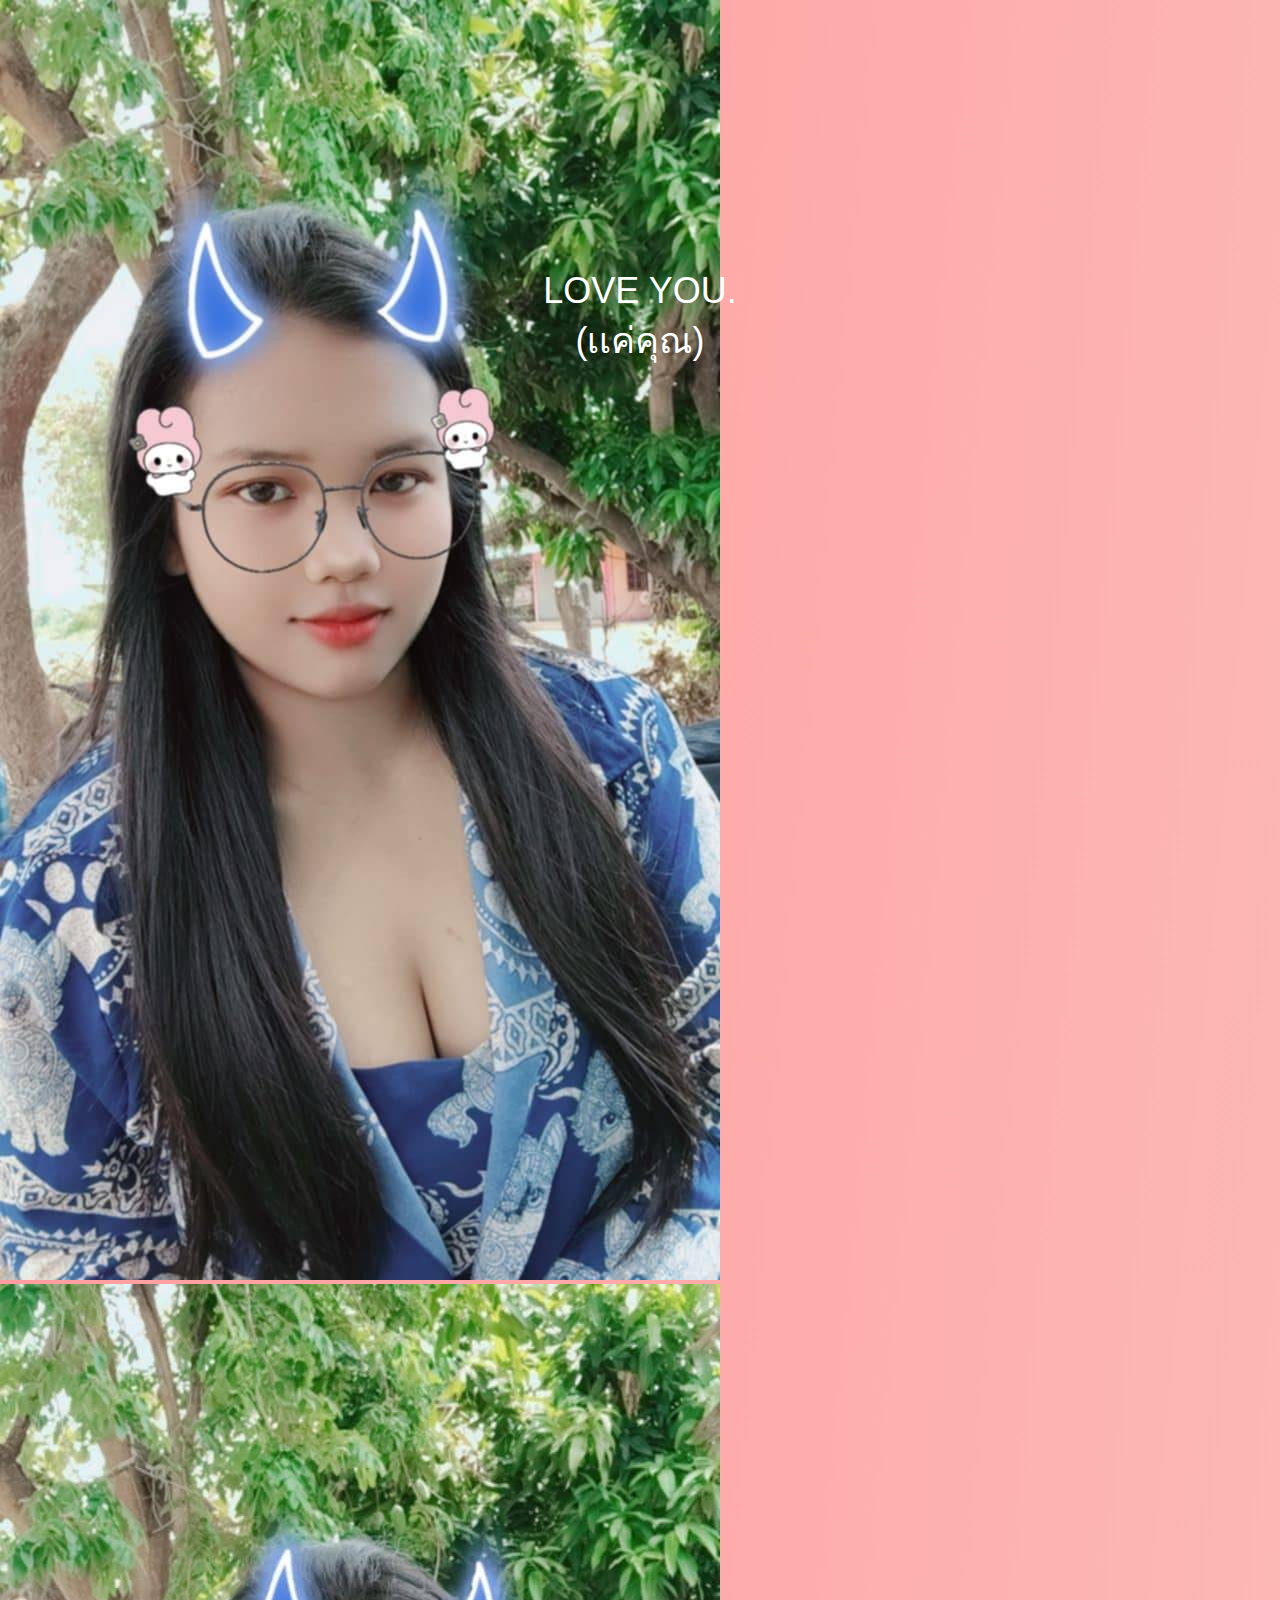
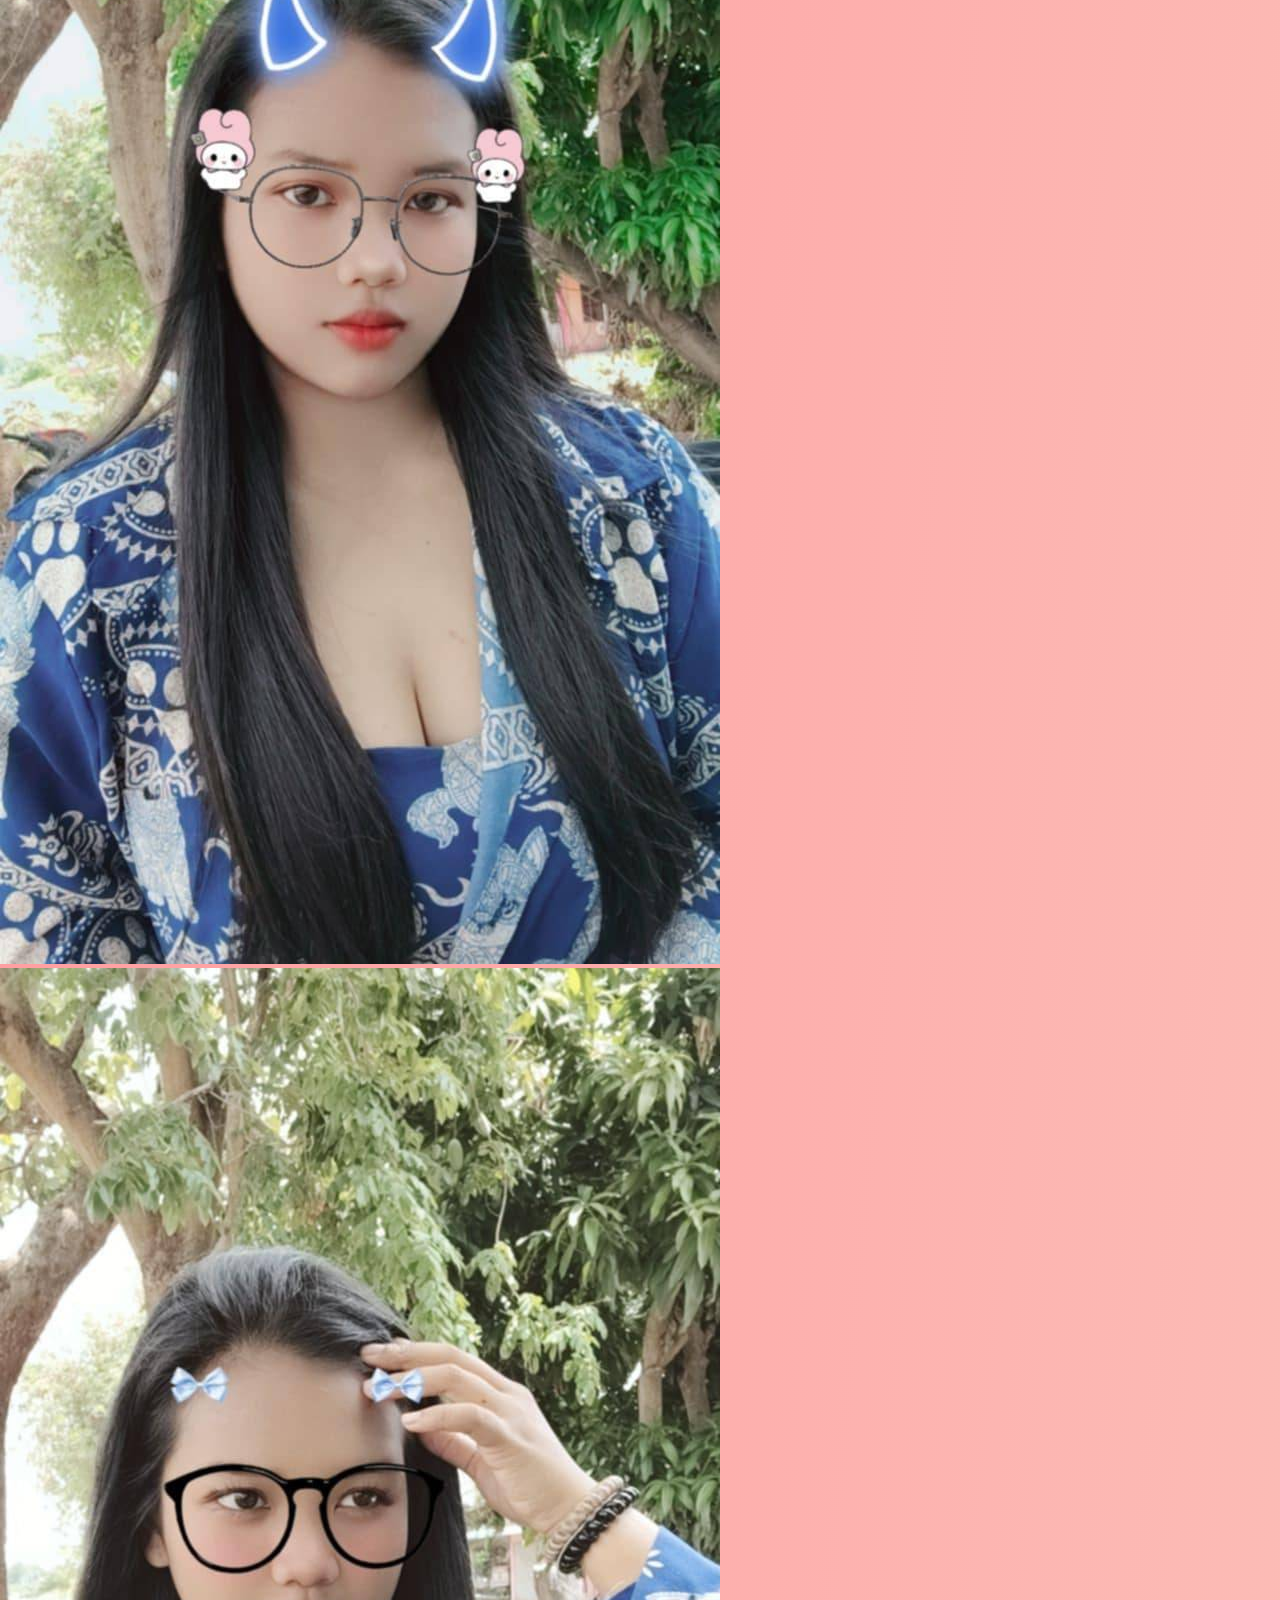
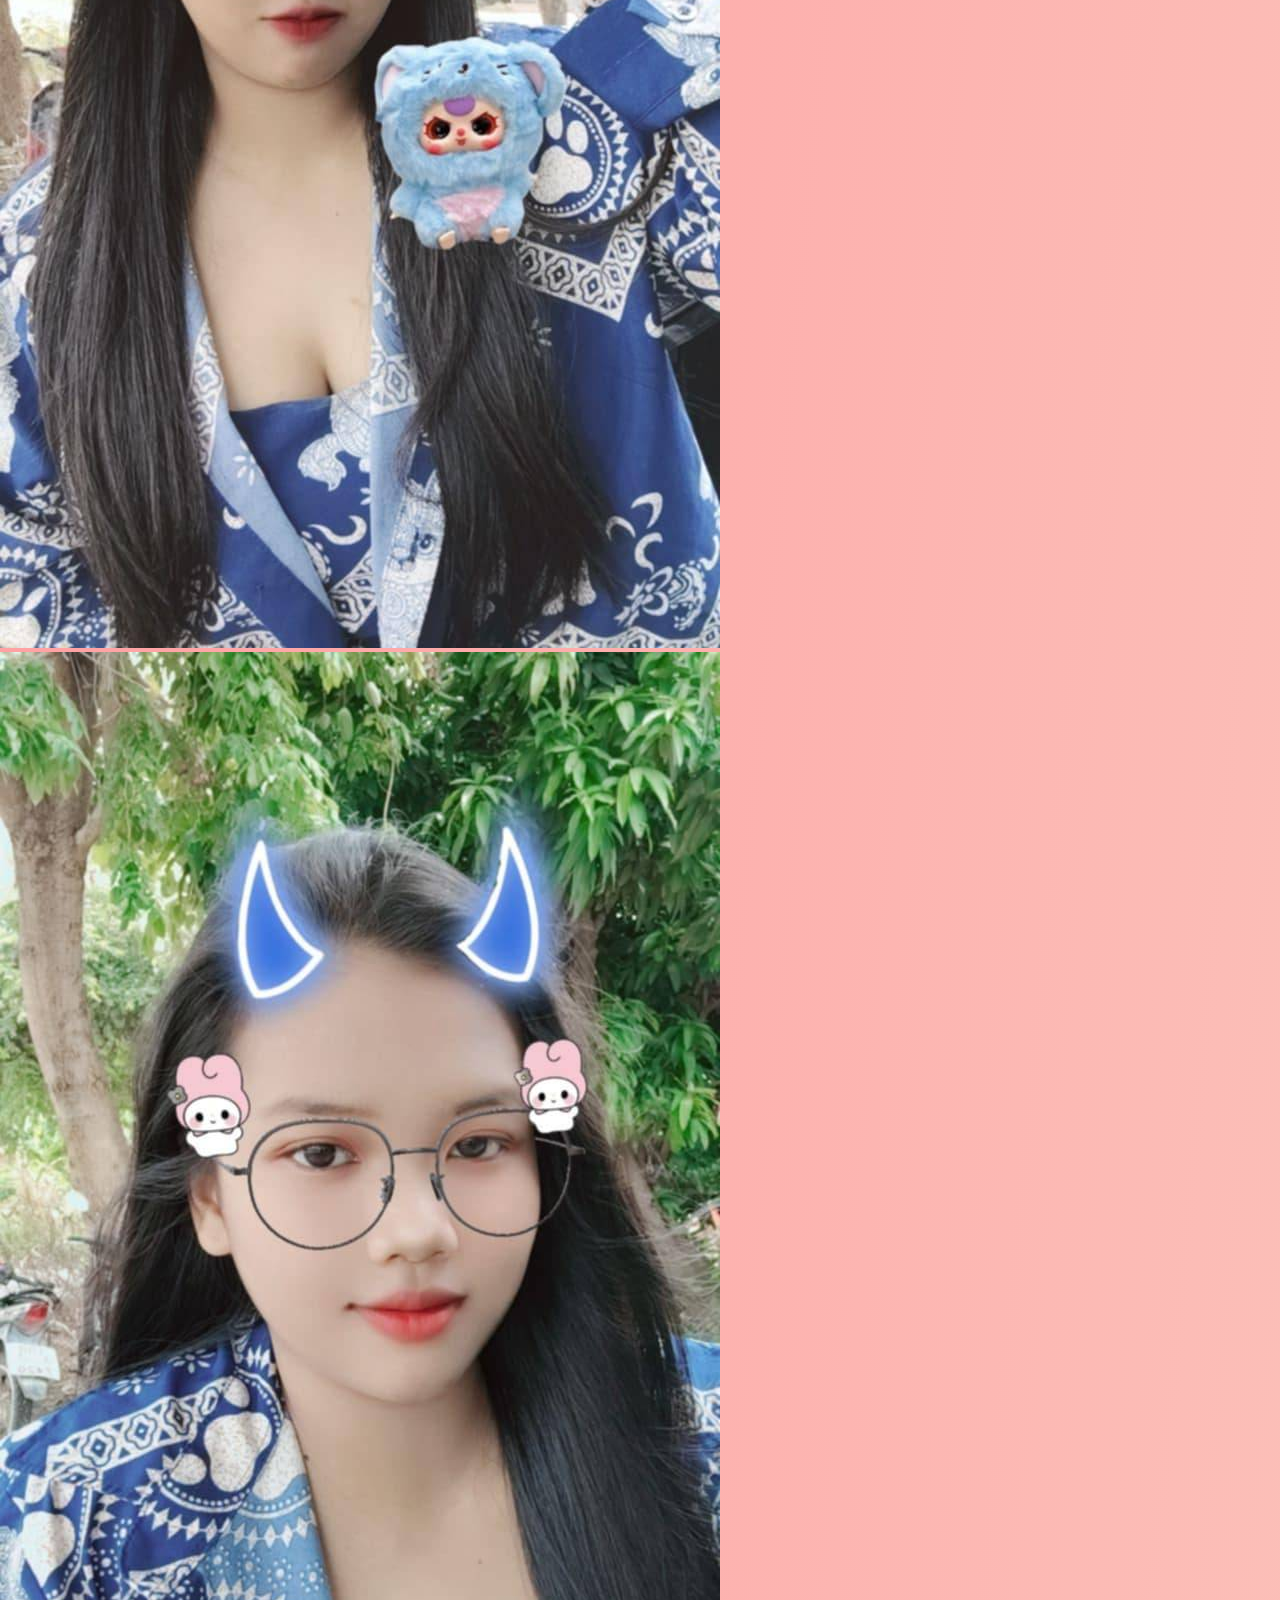
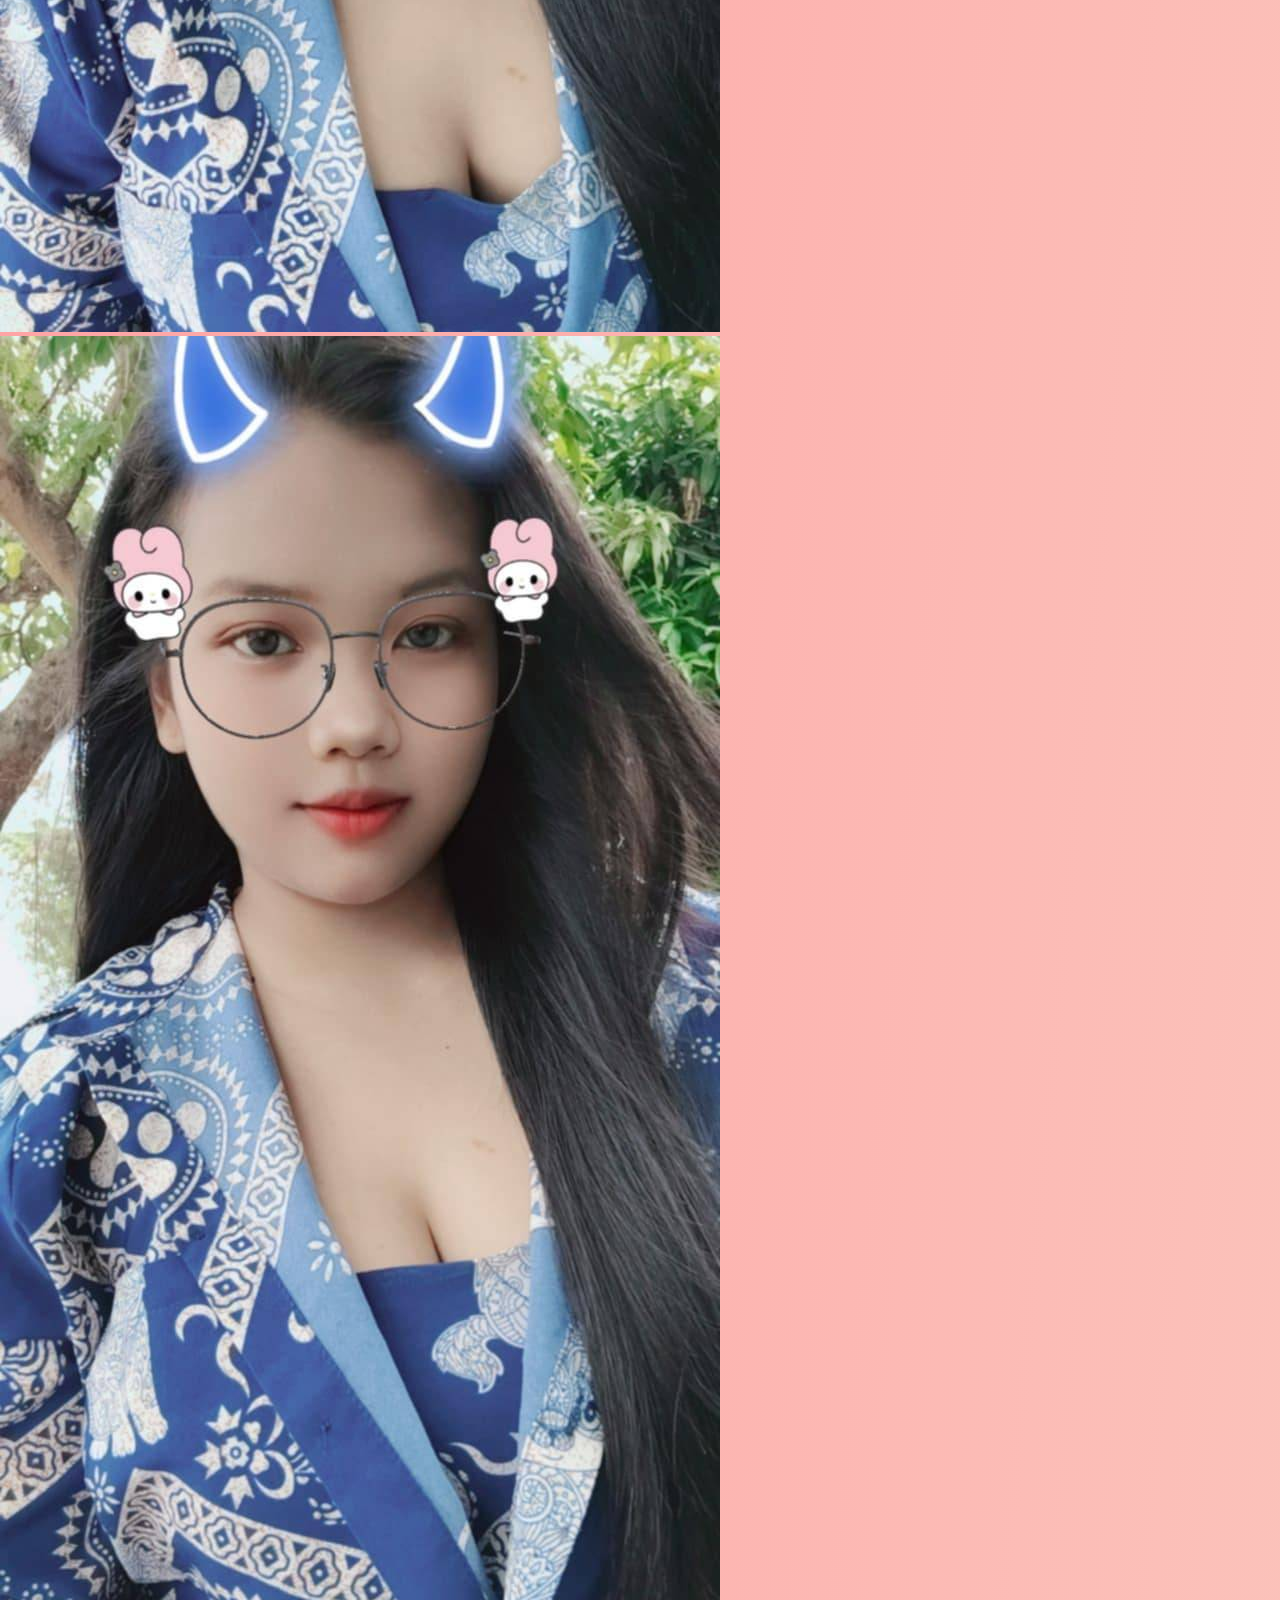
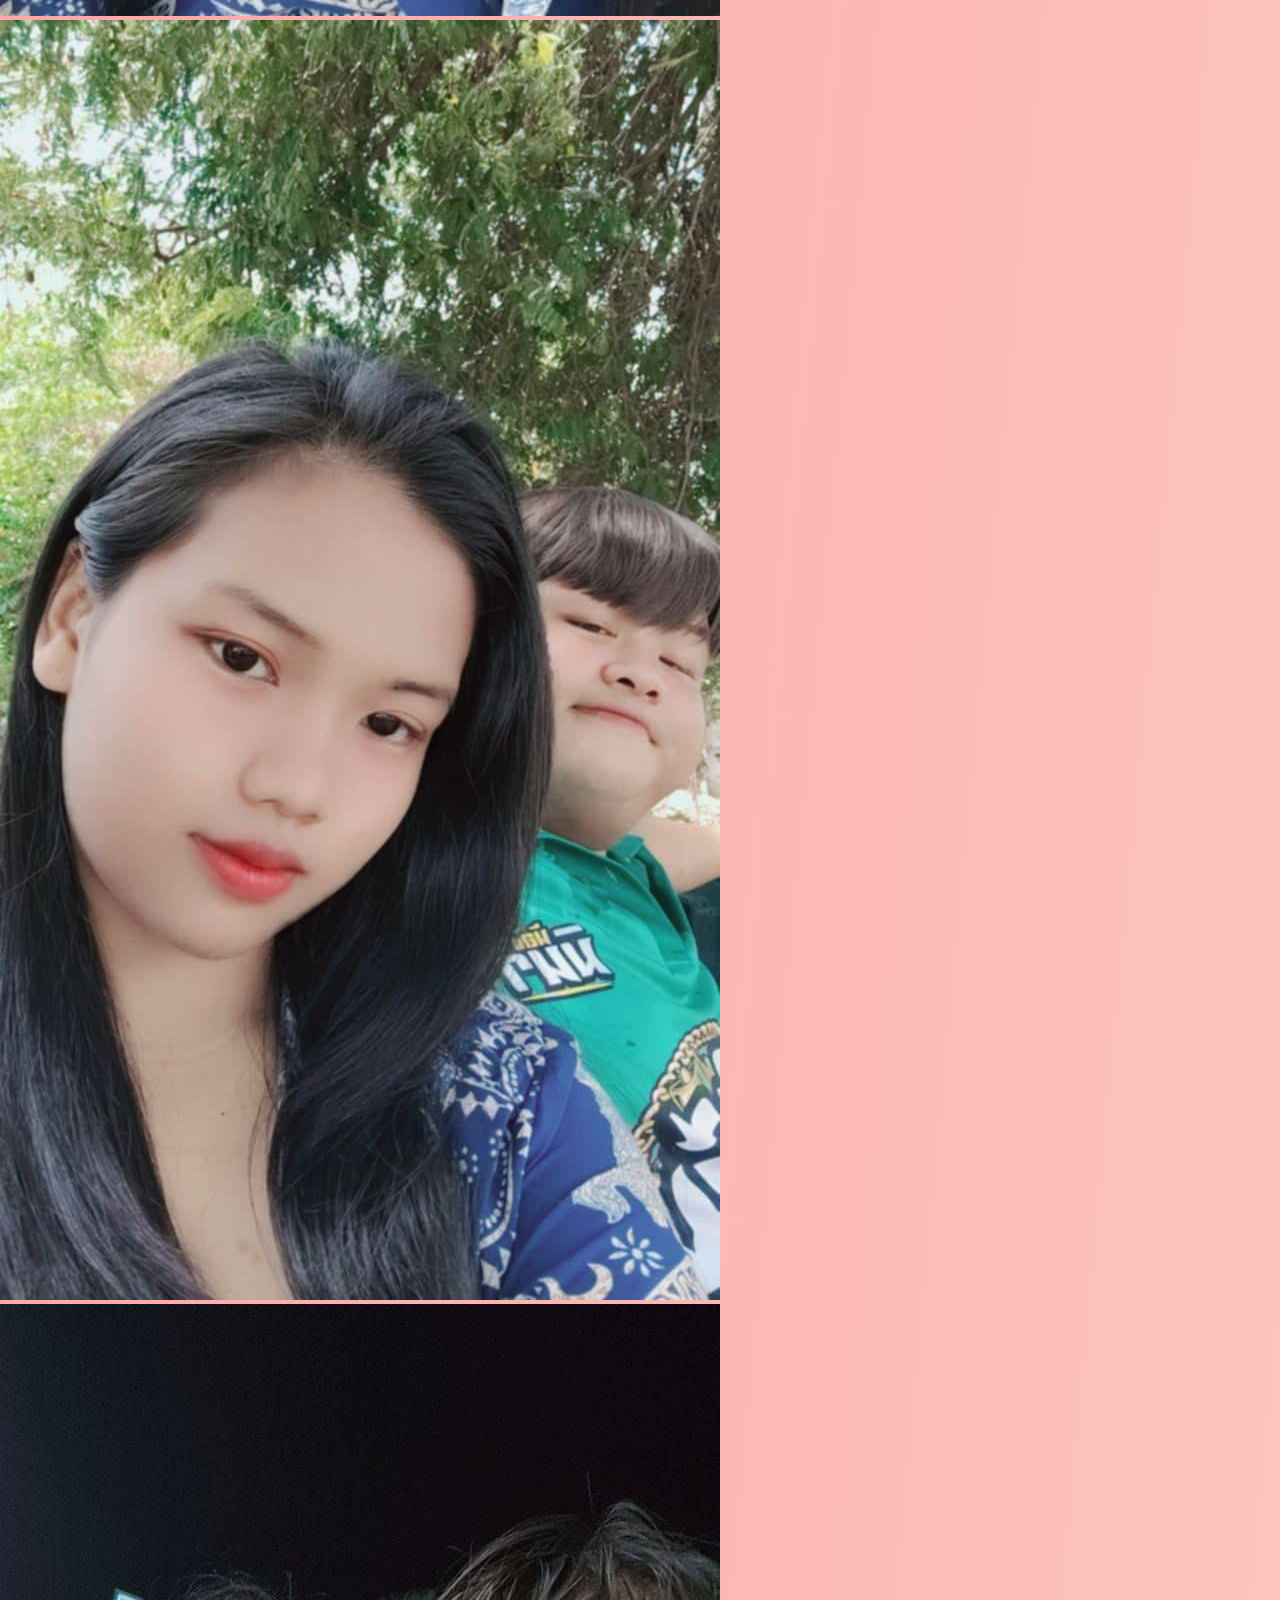
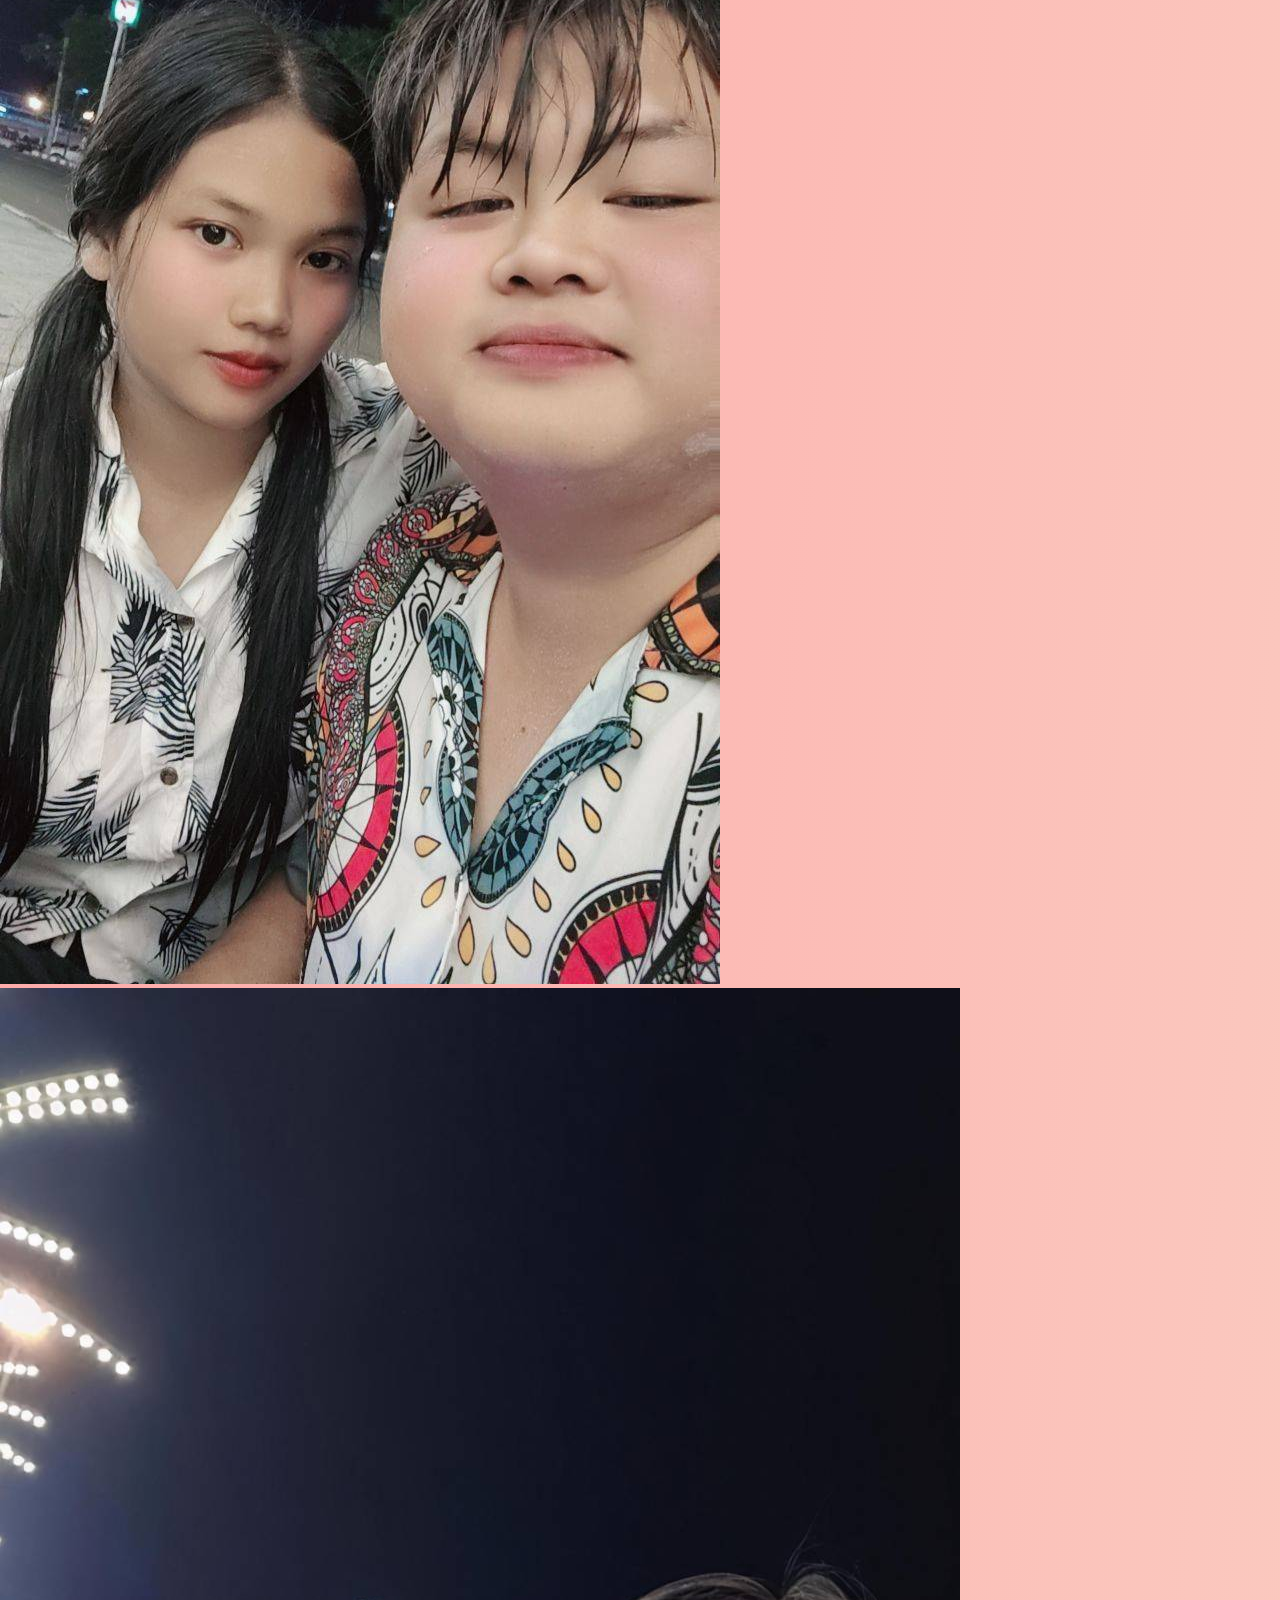
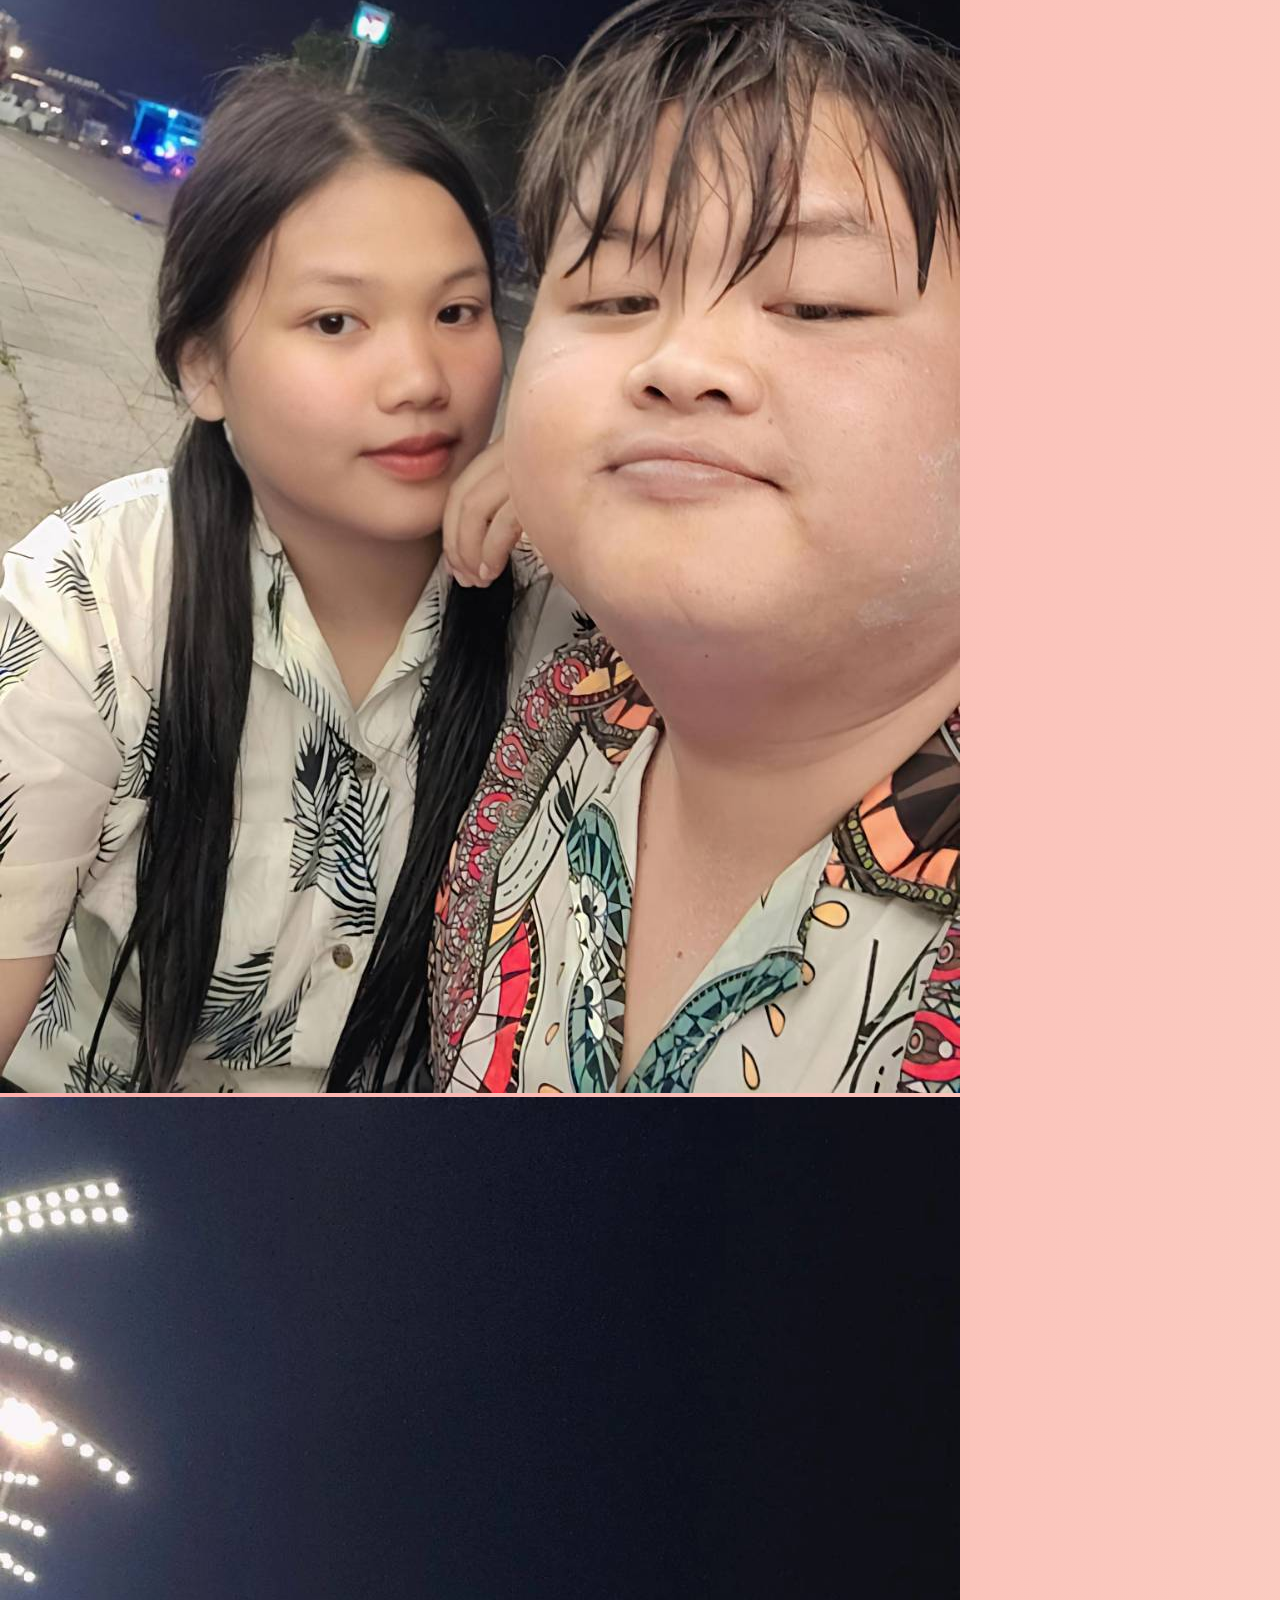
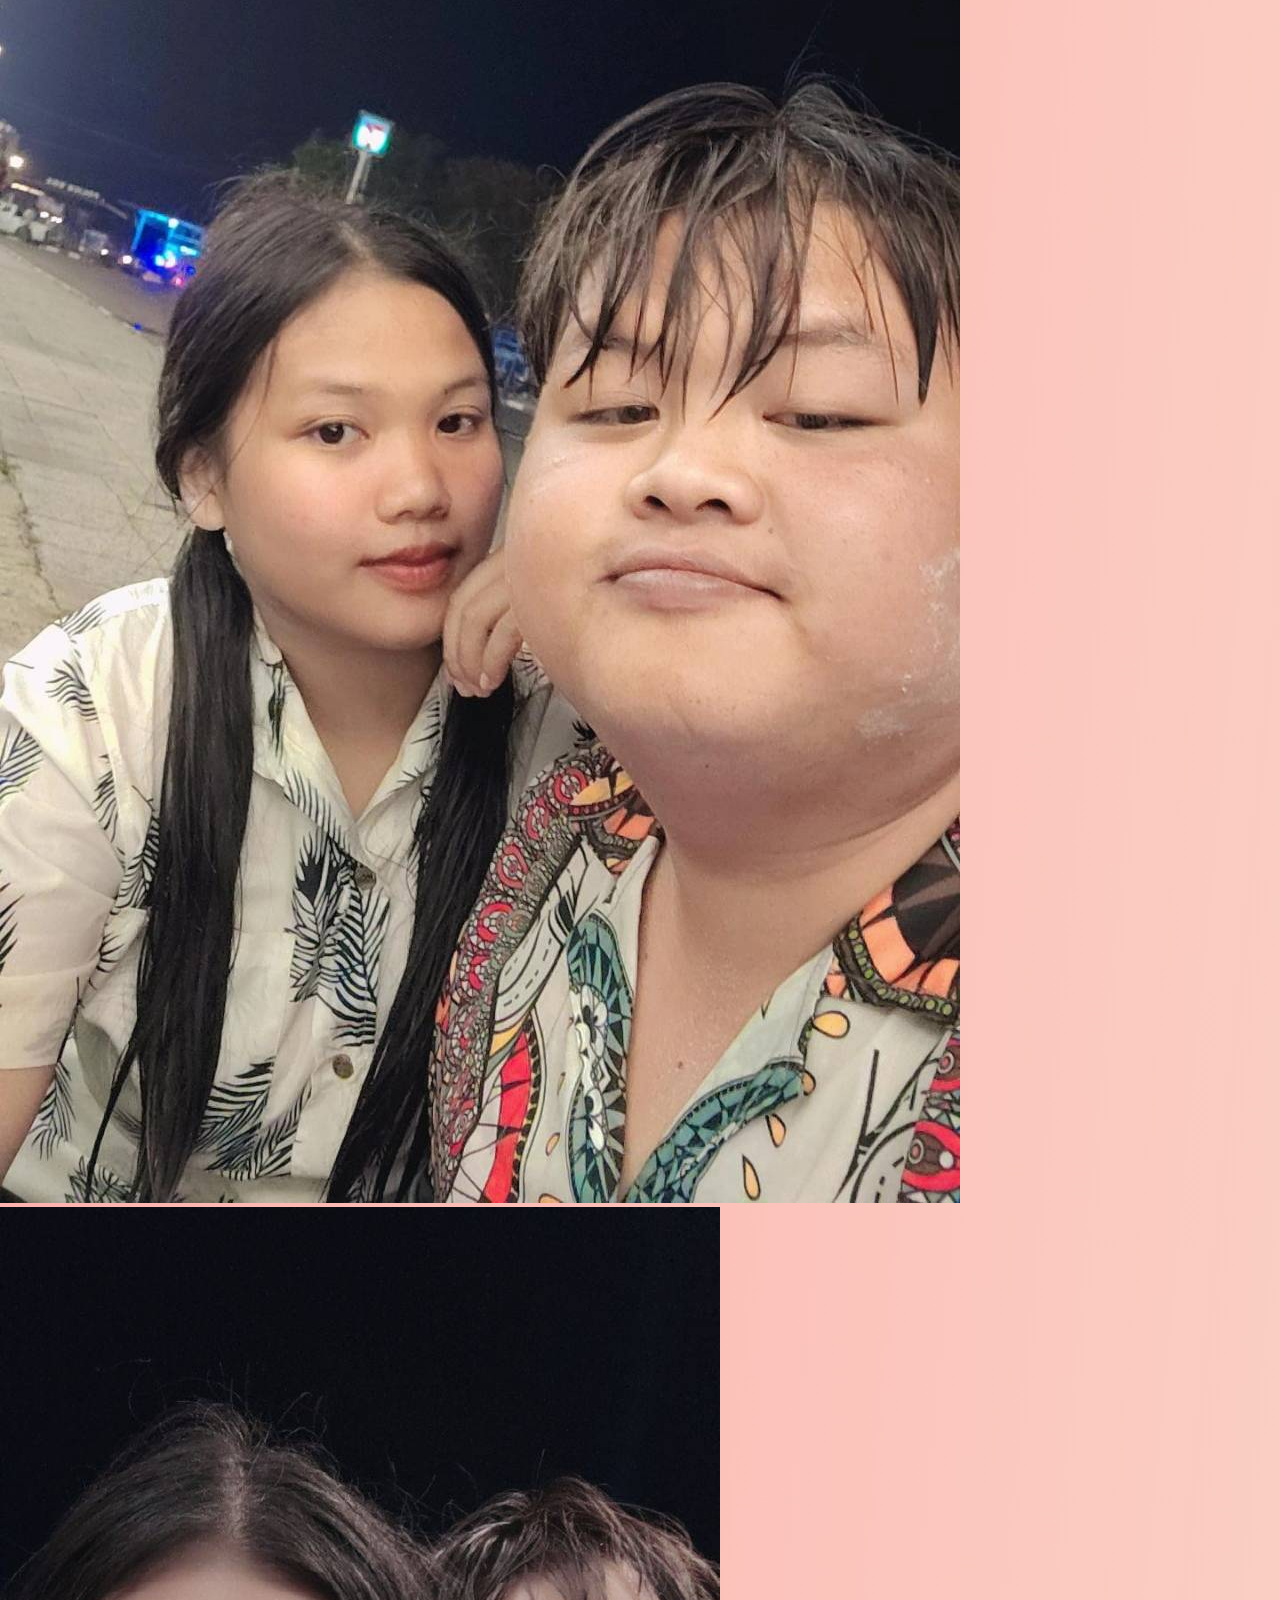
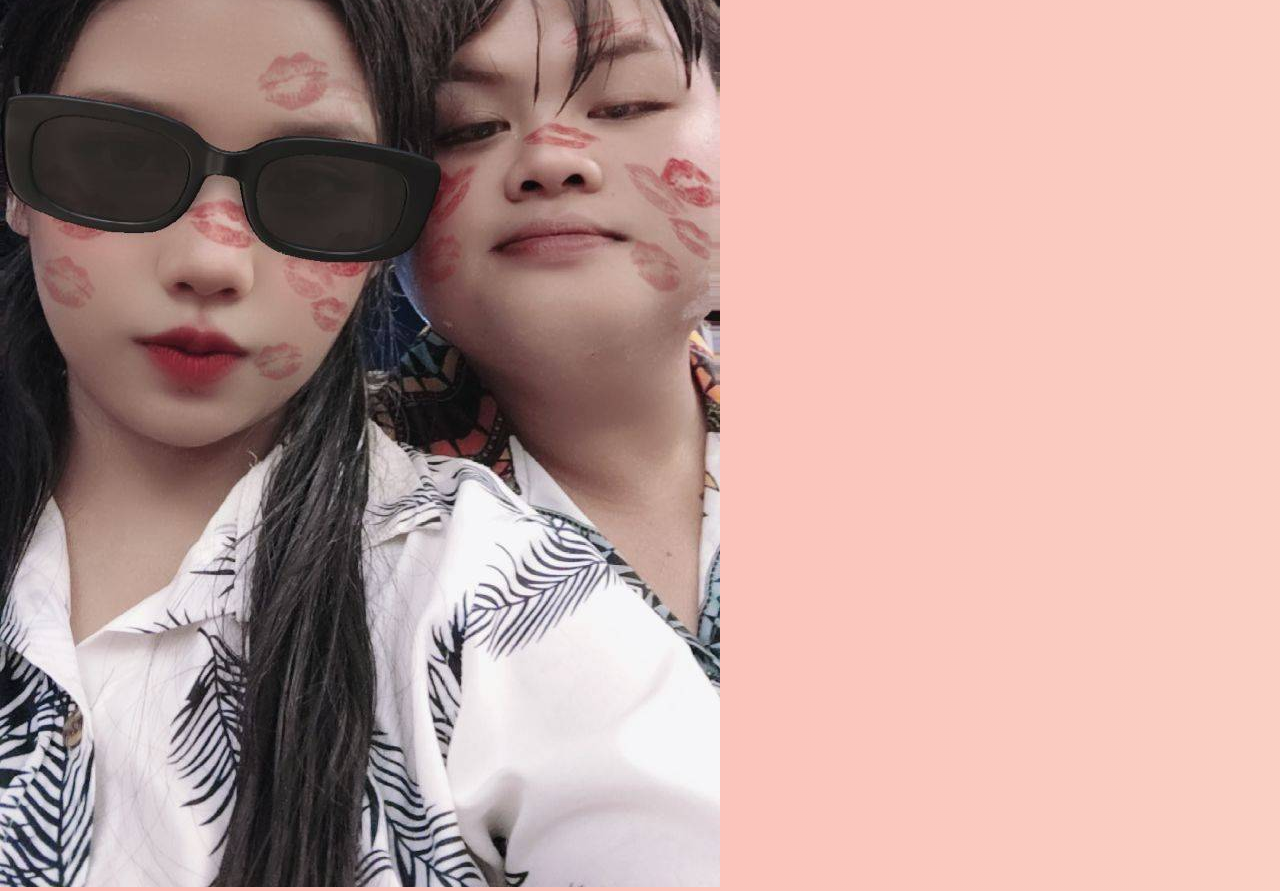
<file: index.html>
<!DOCTYPE html>
<html lang="en">
<head>
<meta charset="UTF-8" />
<meta name="viewport" content="width=device-width, initial-scale=1" />
<title>Background Gradient Animation</title>
<link rel="stylesheet" href="style.css" />
</head>
<body>

    <!-- ข้อความกลางจอ -->
    <div class="text">
       LOVE YOU.<br>
        (เเค่คุณ)
    </div>

    <!-- รูปการ์ตูนเคลื่อนที่ -->
    <div class="moving-image" style="top: 20%; left: 10%; animation-delay: 0s;">
        <img src="images/cute1.png" alt="cute1">
    </div>
    <div class="moving-image" style="top: 30%; left: 70%; animation-delay: 0.5s;">
        <img src="images/cute2.png" alt="cute2">
    </div>
    <div class="moving-image" style="top: 50%; left: 40%; animation-delay: 1s;">
        <img src="images/cute3.png" alt="cute3">
    </div>
    <div class="moving-image" style="top: 60%; left: 20%; animation-delay: 1.5s;">
        <img src="images/cute4.png" alt="cute4">
    </div>
    <div class="moving-image" style="top: 10%; left: 80%; animation-delay: 2s;">
        <img src="images/cute5.png" alt="cute5">
    </div>
    <div class="moving-image" style="top: 40%; left: 60%; animation-delay: 2.5s;">
        <img src="images/cute6.png" alt="cute6">
    </div>
    <div class="moving-image" style="top: 70%; left: 50%; animation-delay: 3s;">
        <img src="images/cute7.png" alt="cute7">
    </div>
    <div class="moving-image" style="top: 20%; left: 60%; animation-delay: 3.5s;">
        <img src="images/cute8.png" alt="cute8">
    </div>
    <div class="moving-image" style="top: 80%; left: 30%; animation-delay: 4s;">
        <img src="images/cute9.png" alt="cute9">
    </div>
    <div class="moving-image" style="top: 60%; left: 80%; animation-delay: 4.5s;">
        <img src="images/cute10.png" alt="cute10">
    </div>

    <script src="script.js"></script>
</body>

</html>
</file>
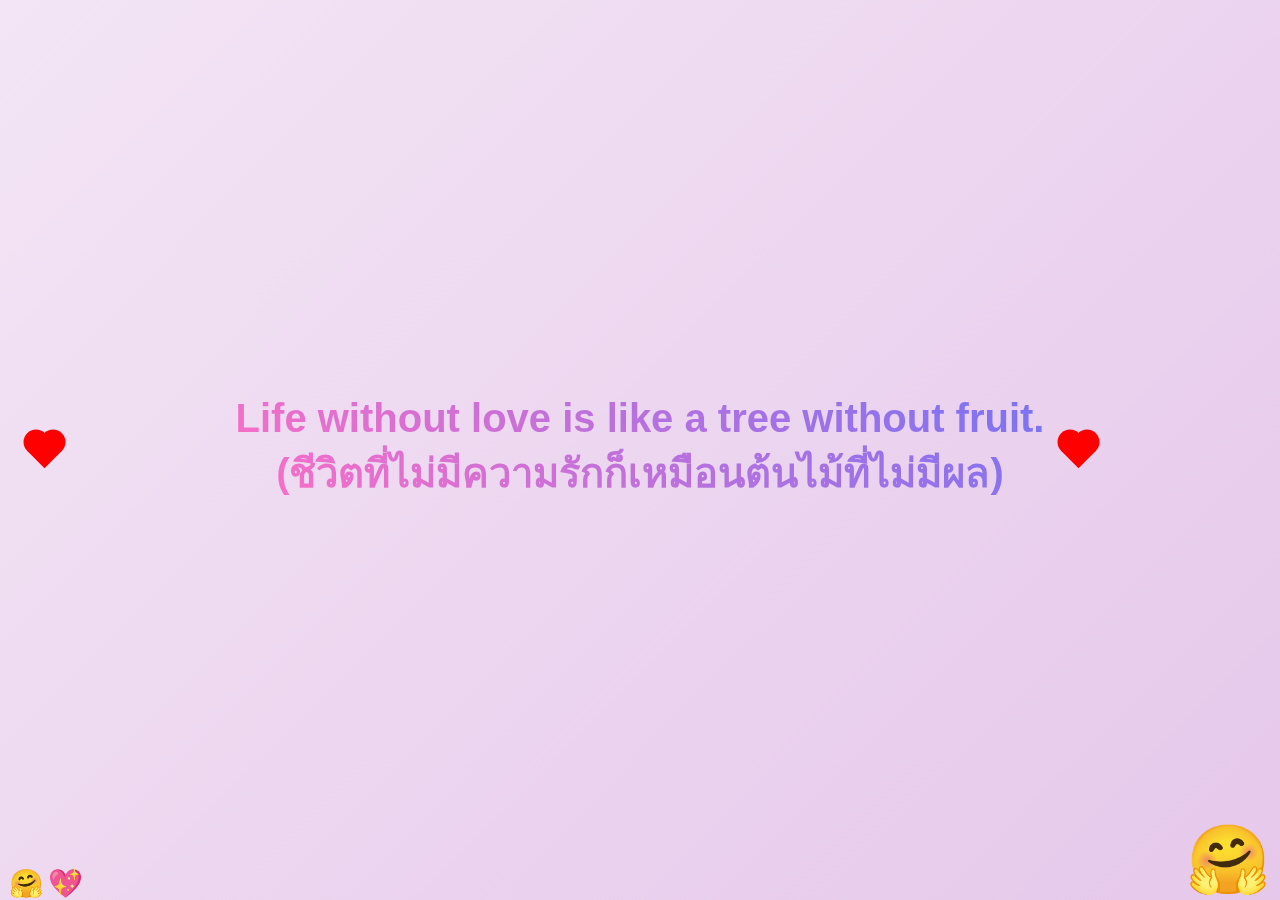
<file: indexe.html>
<!DOCTYPE html>
<html lang="th">
<head>
<meta charset="UTF-8" />
<meta name="viewport" content="width=device-width, initial-scale=1" />
<title>ข้อความกลางจอพร้อมอิโมจิลอยเต็ม</title>
<style>
  body {
    margin: 0; padding: 0; height: 100vh; overflow: hidden;
    background: linear-gradient(135deg, #f3e5f5, #e1bee7, #ce93d8, #ba68c8);
    background-size: 400% 400%;
    animation: gradientBG 15s ease infinite;
    font-family: 'Segoe UI', Tahoma, Geneva, Verdana, sans-serif;
    display: flex;
    justify-content: center;
    align-items: center;
    position: relative;
  }
  @keyframes gradientBG {
    0% {background-position: 0% 50%;}
    50% {background-position: 100% 50%;}
    100% {background-position: 0% 50%;}
  }

  /* ข้อความอยู่กลางจอ */
  .center-text {
    position: relative;
    font-size: 2.5em;
    font-weight: bold;
    max-width: 90vw;
    text-align: center;
    background: linear-gradient(45deg, #ff6ec4, #7873f5);
    -webkit-background-clip: text;
    -webkit-text-fill-color: transparent;
    z-index: 10;
    user-select: none;
  }

  /* ตัวการ์ตูนอิโมจิลอยขึ้น */
  .emoji {
    position: absolute;
    bottom: 0;
    font-size: 50px;
    animation: floatUp 8s linear forwards;
    user-select: none;
    pointer-events: none;
  }
  @keyframes floatUp {
    0% {
      transform: translateY(100vh);
      opacity: 1;
    }
    100% {
      transform: translateY(-100px);
      opacity: 0;
    }
  }

  /* ดาวหัวใจตก */
  .heart {
    position: absolute;
    width: 25px; height: 25px;
    background: red;
    transform: rotate(45deg);
    animation: float 7s linear infinite;
    z-index: 5;
  }
  .heart:before, .heart:after {
    content: '';
    position: absolute;
    width: 25px; height: 25px;
    background: red;
    border-radius: 50%;
  }
  .heart:before {
    top: -12.5px; left: 0;
  }
  .heart:after {
    left: -12.5px; top: 0;
  }
  @keyframes float {
    0% {transform: translateY(100vh) rotate(45deg); opacity: 1;}
    100% {transform: translateY(-20vh) rotate(45deg); opacity: 0;}
  }
</style>
</head>
<body>

<!-- ข้อความกลางจอ -->
<div class="center-text">
  Life without love is like a tree without fruit.<br>
  (ชีวิตที่ไม่มีความรักก็เหมือนต้นไม้ที่ไม่มีผล)
</div>

<script>
  const emojis = ['😊', '😉', '😘', '😁', '😍', '🥰', '😇', '🤩', '🤗', '😻', '💖', '💘', '💕']; 

  // สร้างอิโมจิลอยขึ้นแบบจำนวนเยอะขึ้น
  function createEmoji() {
    const emoji = document.createElement('div');
    emoji.classList.add('emoji');
    emoji.textContent = emojis[Math.floor(Math.random() * emojis.length)];
    emoji.style.left = Math.random() * 100 + 'vw';
    emoji.style.fontSize = (20 + Math.random() * 50) + 'px'; // ขนาดสุ่ม 20-70px
    emoji.style.animationDuration = (5 + Math.random() * 5) + 's'; // ความเร็วสุ่ม 5-10 วินาที
    document.body.appendChild(emoji);
    setTimeout(() => emoji.remove(), 10000);
  }

  // สร้างดาวหัวใจตก
  function createHeart() {
    const heart = document.createElement('div');
    heart.classList.add('heart');
    heart.style.left = Math.random() * 100 + 'vw';
    heart.style.animationDuration = (5 + Math.random() * 5) + 's';
    document.body.appendChild(heart);
    setTimeout(() => heart.remove(), 7000);
  }

  // สร้างอิโมจิเยอะขึ้น
  setInterval(createEmoji, 200); // ทุก 0.2 วิ สร้างอิโมจิใหม่
  setInterval(createHeart, 250); // ดาวหัวใจตกเหมือนเดิม
</script>

</body>
</html>
</file>
<file: style.css>
body {
    margin: 0;
    padding: 0;
    overflow: hidden;
    background: linear-gradient(to bottom right, #ff9a9e, #fad0c4);
    font-family: 'Arial', sans-serif;
}

.text {
    position: absolute;
    top: 30%;
    width: 100%;
    text-align: center;
    font-size: 36px;
    color: white;
    animation: blink 1s infinite, moveText 5s infinite alternate;
}

@keyframes moveText {
    from { transform: translateY(-20px); }
    to { transform: translateY(20px); }
}

@keyframes blink {
    0%, 50%, 100% { opacity: 1; }
    25%, 75% { opacity: 0.5; }
}

.cartoons {
    position: absolute;
    bottom: 20px;
    width: 100%;
    text-align: center;
}

.cartoon {
    width: 100px;
    margin: 0 15px;
    animation: spin 5s linear infinite;
}

@keyframes spin {
    from { transform: rotate(0deg); }
    to { transform: rotate(360deg); }
}

canvas {
    position: absolute;
    top: 0;
    left: 0;
}
</file>
